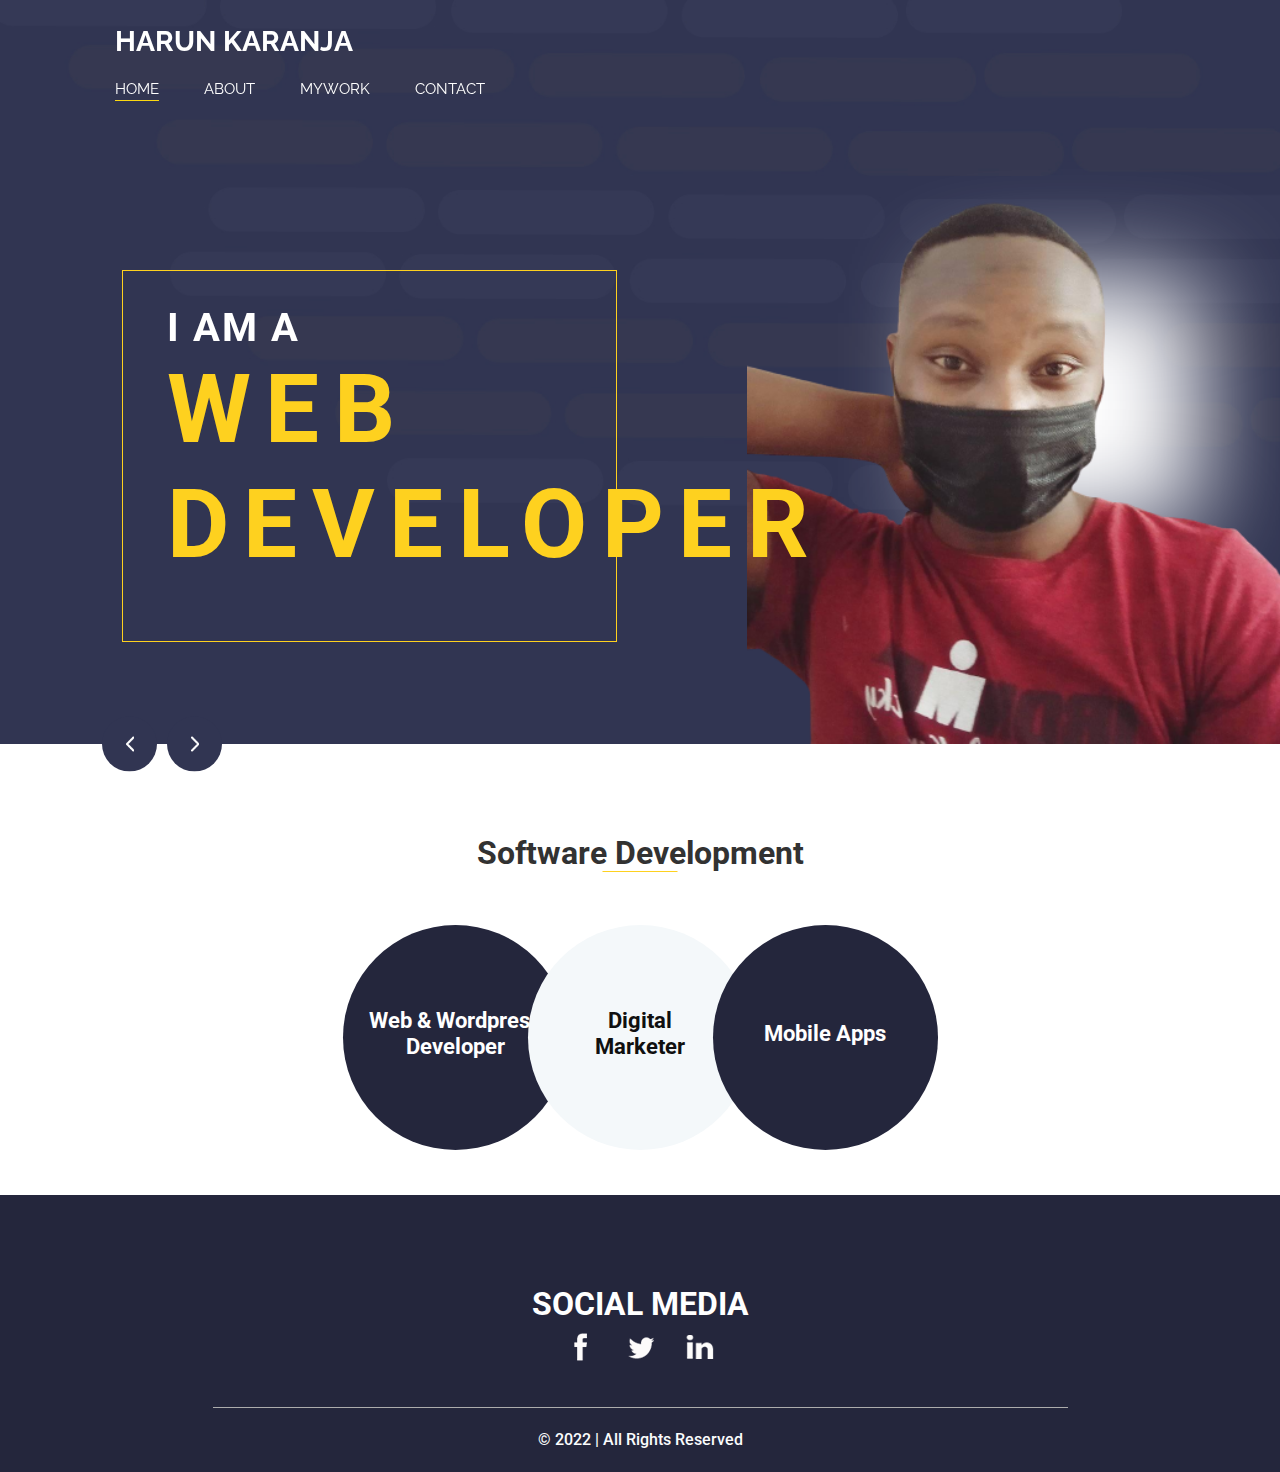
<file: index.html>
<!DOCTYPE html>
<html>
  <head>
    <!-- Basic -->
    <meta charset="utf-8" />
    <meta http-equiv="X-UA-Compatible" content="IE=edge" />
    <!-- Mobile Metas -->
    <meta
      name="viewport"
      content="width=device-width, initial-scale=1, shrink-to-fit=no"
    />
    <!-- Site Metas -->
    <meta name="keywords" content="" />
    <meta name="description" content="" />
    <meta name="author" content="" />

    <title>Harun Karanja | Portfolio</title>

    <!-- slider stylesheet -->
    <link
      rel="stylesheet"
      type="text/css"
      href="https://cdnjs.cloudflare.com/ajax/libs/OwlCarousel2/2.1.3/assets/owl.carousel.min.css"
    />

    <!-- bootstrap core css -->
    <link rel="stylesheet" type="text/css" href="css/bootstrap.css" />

    <!-- fonts style -->
    <link
      href="https://fonts.googleapis.com/css?family=Raleway:400,700|Roboto:400,700&display=swap"
      rel="stylesheet"
    />
    <!-- Custom styles for this template -->
    <link href="css/style.css" rel="stylesheet" />
    <!-- responsive style -->
    <link href="css/responsive.css" rel="stylesheet" />
  </head>

  <body>
    <div class="hero_area">
      <!-- header section strats -->
      <header class="header_section">
        <div class="container-fluid">
          <div class="row">
            <div class="col-md-11 offset-md-1 px-0">
              <nav class="navbar navbar-expand-lg custom_nav-container pt-3">
                <a class="navbar-brand" href="index.html">
                  <span>
                    Harun Karanja
                  </span>
                </a>
                <button
                  class="navbar-toggler"
                  type="button"
                  data-toggle="collapse"
                  data-target="#navbarSupportedContent"
                  aria-controls="navbarSupportedContent"
                  aria-expanded="false"
                  aria-label="Toggle navigation"
                >
                  <span class="navbar-toggler-icon"></span>
                </button>

                <div
                  class="collapse navbar-collapse"
                  id="navbarSupportedContent"
                >
                  <div
                    class="d-flex ml-auto flex-column flex-lg-row align-items-center"
                  >
                    <ul class="navbar-nav  ">
                      <li class="nav-item active">
                        <a class="nav-link pl-0" href="index.html"
                          >Home <span class="sr-only">(current)</span></a
                        >
                      </li>
                      <li class="nav-item">
                        <a class="nav-link" href="about.html"> About </a>
                      </li>
                      <li class="nav-item">
                        <a class="nav-link" href="work.html">MyWork </a>
                      </li>
                      <li class="nav-item">
                        <a class="nav-link" href="contact.html">Contact</a>
                      </li>
                    </ul>
                  </div>
                </div>
              </nav>
            </div>
          </div>
        </div>
      </header>
      <!-- end header section -->

      <!-- slider section -->
      <div class="slider_section">
        <div
          id="carouselExampleControls"
          class="carousel slide"
          data-ride="carousel"
        >
          <div class="carousel-inner">
            <div class="carousel-item active">
              <div class="container-fluid">
                <div class="row">
                  <div class="col-lg-6 offset-lg-1">
                    <div class="detail-box">
                      <div class="heading_box">
                        <h2>i Am A</h2>
                        <h1>
                          Web Developer
                        </h1>
                      </div>
                      
                    </div>
                  </div>
                  <div class="col-lg-5 px-0">
                    <div class="img-box">
                      <img src="images/slider-img.png" alt="" />
                    </div>
                  </div>
                </div>
              </div>
            </div>
            <div class="carousel-item">
              <div class="container-fluid">
                <div class="row">
                  <div class="col-lg-6 offset-lg-1">
                    <div class="detail-box">
                      <div class="heading_box">
                        <h2>i Am A</h2>
                        <h1>
                          Mobile Developer
                        </h1>
                      </div>
                      
                    </div>
                  </div>
                  <div class="col-lg-5 px-0">
                    <div class="img-box">
                      <img src="images/slider-img.png" alt="" />
                    </div>
                  </div>
                </div>
              </div>
            </div>
            <div class="carousel-item">
              <div class="container-fluid">
                <div class="row">
                  <div class="col-lg-6 offset-lg-1">
                    <div class="detail-box">
                      <div class="heading_box">
                        <h2>i Am A</h2>
                        <h1>
                          Digital Marketer
                        </h1>
                      </div>
                    </div>
                  </div>
                  <div class="col-lg-5 px-0">
                    <div class="img-box">
                      <img src="images/slider-img.png" alt="" />
                    </div>
                  </div>
                </div>
              </div>
            </div>
          </div>
        </div>
        <div class="slider_btn-container">
          <a
            class="carousel-control-prev"
            href="#carouselExampleControls"
            role="button"
            data-slide="prev"
          >
            <span class="sr-only">Previous</span>
          </a>
          <a
            class="carousel-control-next"
            href="#carouselExampleControls"
            role="button"
            data-slide="next"
          >
            <span class="sr-only">Next</span>
          </a>
        </div>
      </div>

      <!-- end slider section -->
    </div>
    <!-- end hero area -->

    <!-- design section -->

    <section class="design_section layout_padding-top">
      <div class="container">
        <div class="heading_container">
          <h2>
            Software Development
          </h2>
        </div>
        <div class="design_container layout_padding2">
          <div class="box b-1">
            <h5>
              Web & Wordpress <br />
              Developer
            </h5>
          </div>
          <div class="box b-2">
            <h5>
              Digital <br />
              Marketer
            </h5>
          </div>
          <div class="box b-3">
            <h5>
              Mobile Apps
            </h5>
          </div>
        </div>
      </div>
    </section>

    <!-- info section -->
    <section class="info_section layout_padding-top layout_padding2-bottom">
      <div class="container">
        <div class="social_container">
          <h2>
            Social Media
          </h2>
          <div class="social_box">
            <a href="https://web.facebook.com/harunkaranja852/">
              <img src="images/fb.png" alt="facebook" />
            </a>
            <a href="https://twitter.com/HarunKaranja15">
              <img src="images/twitter.png" alt="twitter" />
            </a>
            <a href="https://www.linkedin.com/in/harun-karanja-260a11153/">
              <img src="images/linkedin.png" alt="linkedin" />
            </a>
          </div>
        </div>
      </div>
    </section>

    <!-- end info_section -->

    <!-- footer section -->
    <section class="container-fluid footer_section">
      <div class="container">
        <p>
          &copy; 2022 | All Rights Reserved
        </p>
      </div>
    </section>
    <!-- footer section -->

    <script  src="js/jquery-3.4.1.min.js"></script>
    <script  src="js/bootstrap.js"></script>

    <script>
      function openNav() {
        document.getElementById("myNav").style.width = "100%";
      }

      function closeNav() {
        document.getElementById("myNav").style.width = "0%";
      }
    </script>
  </body>
</html>
</file>
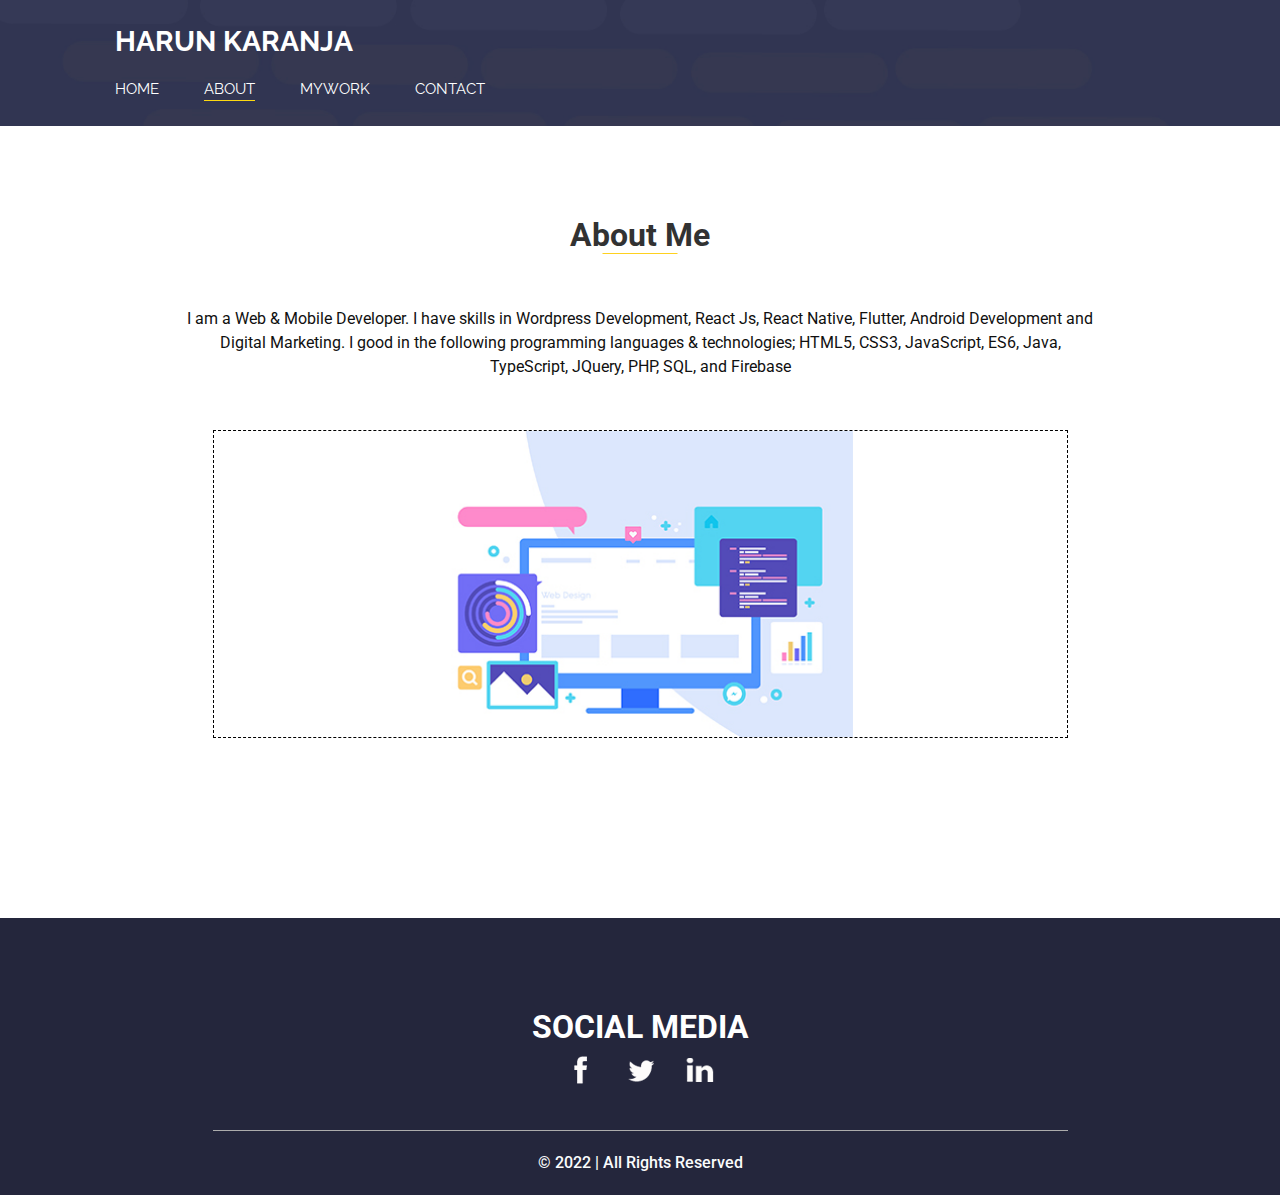
<file: about.html>
<!DOCTYPE html>
<html>

<head>
  <!-- Basic -->
  <meta charset="utf-8" />
  <meta http-equiv="X-UA-Compatible" content="IE=edge" />
  <!-- Mobile Metas -->
  <meta name="viewport" content="width=device-width, initial-scale=1, shrink-to-fit=no" />
  <!-- Site Metas -->
  <meta name="keywords" content="" />
  <meta name="description" content="" />
  <meta name="author" content="" />

  <title>About | Harun Karanja</title>

  <!-- slider stylesheet -->
  <link rel="stylesheet" type="text/css" href="https://cdnjs.cloudflare.com/ajax/libs/OwlCarousel2/2.1.3/assets/owl.carousel.min.css" />

  <!-- bootstrap core css -->
  <link rel="stylesheet" type="text/css" href="css/bootstrap.css" />

  <!-- fonts style -->
  <link href="https://fonts.googleapis.com/css?family=Raleway:400,700|Roboto:400,700&display=swap" rel="stylesheet" />
  <!-- Custom styles for this template -->
  <link href="css/style.css" rel="stylesheet" />
  <!-- responsive style -->
  <link href="css/responsive.css" rel="stylesheet" />
</head>

<body>
  <div class="hero_area">
    <!-- header section strats -->
    <header class="header_section">
      <div class="container-fluid">
        <div class="row">
          <div class="col-md-11 offset-md-1 px-0">
            <nav class="navbar navbar-expand-lg custom_nav-container pt-3">
              <a class="navbar-brand" href="index.html">
                <span>
                  Harun Karanja
                </span>
              </a>
              <button class="navbar-toggler" type="button" data-toggle="collapse" data-target="#navbarSupportedContent" aria-controls="navbarSupportedContent" aria-expanded="false" aria-label="Toggle navigation">
                <span class="navbar-toggler-icon"></span>
              </button>

              <div class="collapse navbar-collapse" id="navbarSupportedContent">
                <div class="d-flex ml-auto flex-column flex-lg-row align-items-center">
                  <ul class="navbar-nav  ">
                    <li class="nav-item ">
                      <a class="nav-link pl-0" href="index.html">Home <span class="sr-only">(current)</span></a>
                    </li>
                    <li class="nav-item active">
                      <a class="nav-link" href="about.html"> About </a>
                    </li>
                    <li class="nav-item">
                      <a class="nav-link" href="work.html">MyWork </a>
                    </li>
                    <li class="nav-item">
                      <a class="nav-link" href="contact.html">Contact</a>
                    </li>
                  </ul>
                </div>
              </div>
            </nav>
          </div>
        </div>
      </div>
    </header>
    <!-- end header section -->
  </div>
  <!-- end hero area -->

  <!-- about section -->

  <section class="about_section layout_padding">
    <div class="container">
      <div class="heading_container">
        <h2>
          About Me
        </h2>
      </div>
      <div class="box layout_padding2-top layout_padding-bottom">
        <div class="detail-box">
          <p>
            I am a Web & Mobile Developer. 
            I have skills in Wordpress Development, 
            React Js, React Native, Flutter, Android 
            Development and Digital Marketing.
            I good in the following programming languages & technologies; 
            HTML5, CSS3, JavaScript, ES6, Java, TypeScript, JQuery, PHP, SQL, and Firebase
          </p>
        </div>
        <div class="img-box">
          <img src="images/about-img.jpg" alt="" />
        </div>
      </div>
    </div>
  </section>

  <!-- end about section -->

  <!-- info section -->
  <section class="info_section layout_padding-top layout_padding2-bottom">
    <div class="container">
      <div class="social_container">
        <h2>
          Social Media
        </h2>
        <div class="social_box">
          <a href="https://web.facebook.com/harunkaranja852/">
            <img src="images/fb.png" alt="facebook" />
          </a>
          <a href="https://twitter.com/HarunKaranja15">
            <img src="images/twitter.png" alt="twitter" />
          </a>
          <a href="https://www.linkedin.com/in/harun-karanja-260a11153/">
            <img src="images/linkedin.png" alt="linkedin" />
          </a>
        </div>
      </div>
    </div>
  </section>

  <!-- end info_section -->

  <!-- footer section -->
  <section class="container-fluid footer_section">
    <div class="container">
      <p>
        &copy; 2022 | All Rights Reserved
      </p>
    </div>
  </section>
  <!-- footer section -->

  <script src="js/jquery-3.4.1.min.js"></script>
  <script src="js/bootstrap.js"></script>

  <script>
    function openNav() {
      document.getElementById("myNav").style.width = "100%";
    }

    function closeNav() {
      document.getElementById("myNav").style.width = "0%";
    }
  </script>

</body>

</html>
</file>
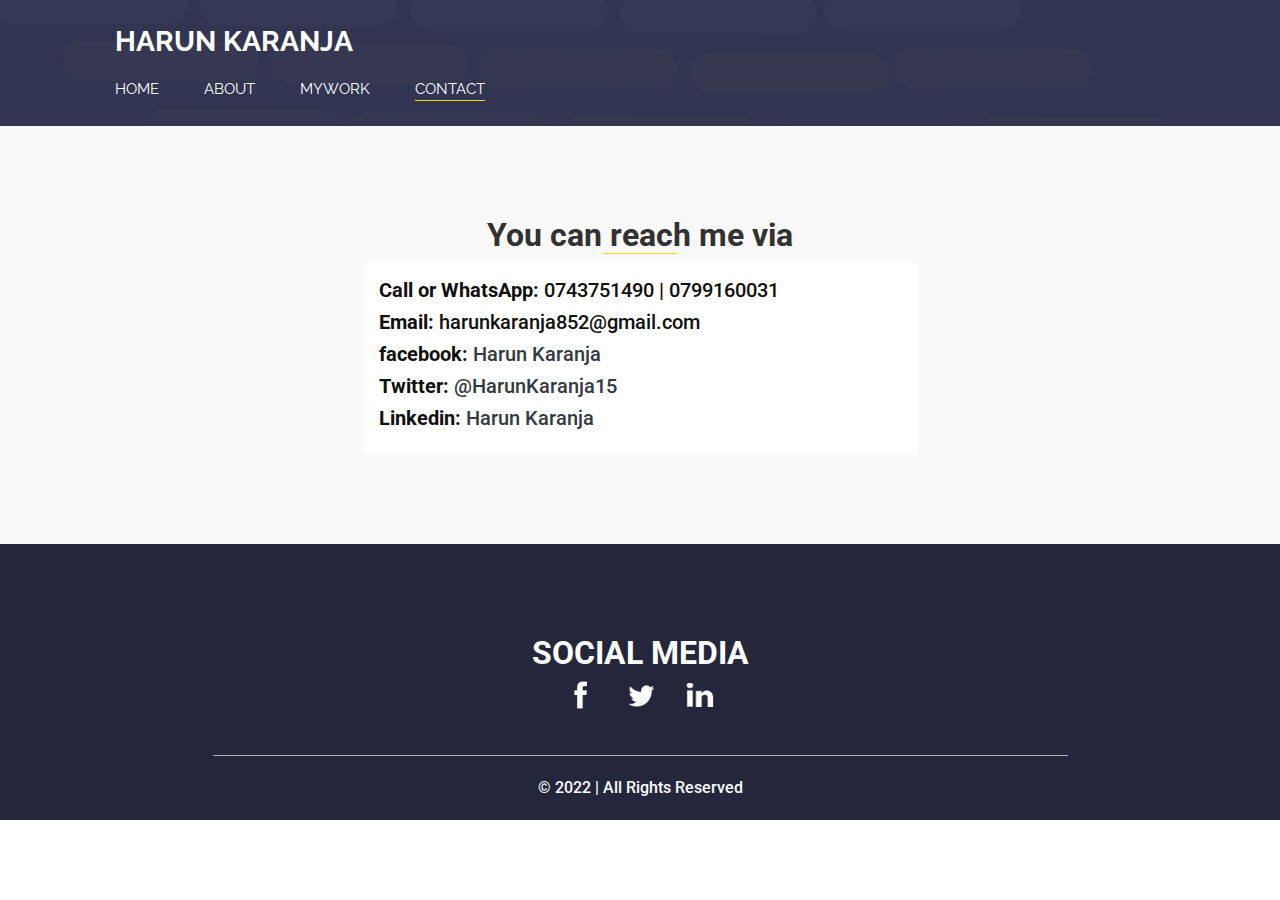
<file: contact.html>
<!DOCTYPE html>
<html>

<head>
  <!-- Basic -->
  <meta charset="utf-8" />
  <meta http-equiv="X-UA-Compatible" content="IE=edge" />
  <!-- Mobile Metas -->
  <meta name="viewport" content="width=device-width, initial-scale=1, shrink-to-fit=no" />
  <!-- Site Metas -->
  <meta name="keywords" content="" />
  <meta name="description" content="" />
  <meta name="author" content="" />

  <title>Contact | Harun Karanja</title>

  <!-- slider stylesheet -->
  <link rel="stylesheet" type="text/css" href="https://cdnjs.cloudflare.com/ajax/libs/OwlCarousel2/2.1.3/assets/owl.carousel.min.css" />

  <!-- bootstrap core css -->
  <link rel="stylesheet" type="text/css" href="css/bootstrap.css" />

  <!-- fonts style -->
  <link href="https://fonts.googleapis.com/css?family=Raleway:400,700|Roboto:400,700&display=swap" rel="stylesheet" />
  <!-- Custom styles for this template -->
  <link href="css/style.css" rel="stylesheet" />
  <!-- responsive style -->
  <link href="css/responsive.css" rel="stylesheet" />
</head>

<body>
  <div class="hero_area">
    <!-- header section strats -->
    <header class="header_section">
      <div class="container-fluid">
        <div class="row">
          <div class="col-md-11 offset-md-1 px-0">
            <nav class="navbar navbar-expand-lg custom_nav-container pt-3">
              <a class="navbar-brand" href="index.html">
                <span>
                  Harun Karanja
                </span>
              </a>
              <button class="navbar-toggler" type="button" data-toggle="collapse" data-target="#navbarSupportedContent" aria-controls="navbarSupportedContent" aria-expanded="false" aria-label="Toggle navigation">
                <span class="navbar-toggler-icon"></span>
              </button>

              <div class="collapse navbar-collapse" id="navbarSupportedContent">
                <div class="d-flex ml-auto flex-column flex-lg-row align-items-center">
                  <ul class="navbar-nav  ">
                    <li class="nav-item ">
                      <a class="nav-link pl-0" href="index.html">Home <span class="sr-only">(current)</span></a>
                    </li>
                    <li class="nav-item">
                      <a class="nav-link" href="about.html"> About </a>
                    </li>
                    <li class="nav-item">
                      <a class="nav-link" href="work.html">MyWork </a>
                    </li>
                    <li class="nav-item active">
                      <a class="nav-link" href="contact.html">Contact</a>
                    </li>
                  </ul>
                </div>
              </div>
            </nav>
          </div>
        </div>
      </div>
    </header>
    <!-- end header section -->

  </div>
  <!-- end hero area -->

  <!-- contact section -->

  <section class="contact_section layout_padding">
    <div class="container">
      <div class="heading_container">
        <h2>
          You can reach me via
        </h2>
      </div>
      <div class="">
        <div class="">
          <div class="row">
            <div class="col-md-6 mx-auto">
              <div class="card border-0 p-3">
                <h5><strong>Call or WhatsApp:</strong> 0743751490 | 0799160031</h5>
                <h5><strong>Email:</strong> harunkaranja852@gmail.com</h5>
                <h5><strong>facebook:</strong> <a href="https://web.facebook.com/harunkaranja852/" class="text-dark">Harun Karanja</a></h5>
                <h5><strong>Twitter:</strong> <a href="https://twitter.com/HarunKaranja15" class="text-dark">@HarunKaranja15</a></h5>
                <h5><strong>Linkedin:</strong> <a href="https://www.linkedin.com/in/harun-karanja-260a11153/" class="text-dark">Harun Karanja</a></h5>
              </div>
            </div>
          </div>
        </div>
      </div>
    </div>
  </section>

  <!-- end contact section -->

 <!-- info section -->
 <section class="info_section layout_padding-top layout_padding2-bottom">
  <div class="container">
    <div class="social_container">
      <h2>
        Social Media
      </h2>
      <div class="social_box">
        <a href="https://web.facebook.com/harunkaranja852/">
          <img src="images/fb.png" alt="facebook" />
        </a>
        <a href="https://twitter.com/HarunKaranja15">
          <img src="images/twitter.png" alt="twitter" />
        </a>
        <a href="https://www.linkedin.com/in/harun-karanja-260a11153/">
          <img src="images/linkedin.png" alt="linkedin" />
        </a>
      </div>
    </div>
  </div>
</section>

<!-- end info_section -->

<!-- footer section -->
<section class="container-fluid footer_section">
  <div class="container">
    <p>
      &copy; 2022 | All Rights Reserved
    </p>
  </div>
</section>
<!-- footer section -->

  <script src="js/jquery-3.4.1.min.js"></script>
  <script src="js/bootstrap.js"></script>

  <script>
    function openNav() {
      document.getElementById("myNav").style.width = "100%";
    }

    function closeNav() {
      document.getElementById("myNav").style.width = "0%";
    }
  </script>

</body>

</html>
</file>
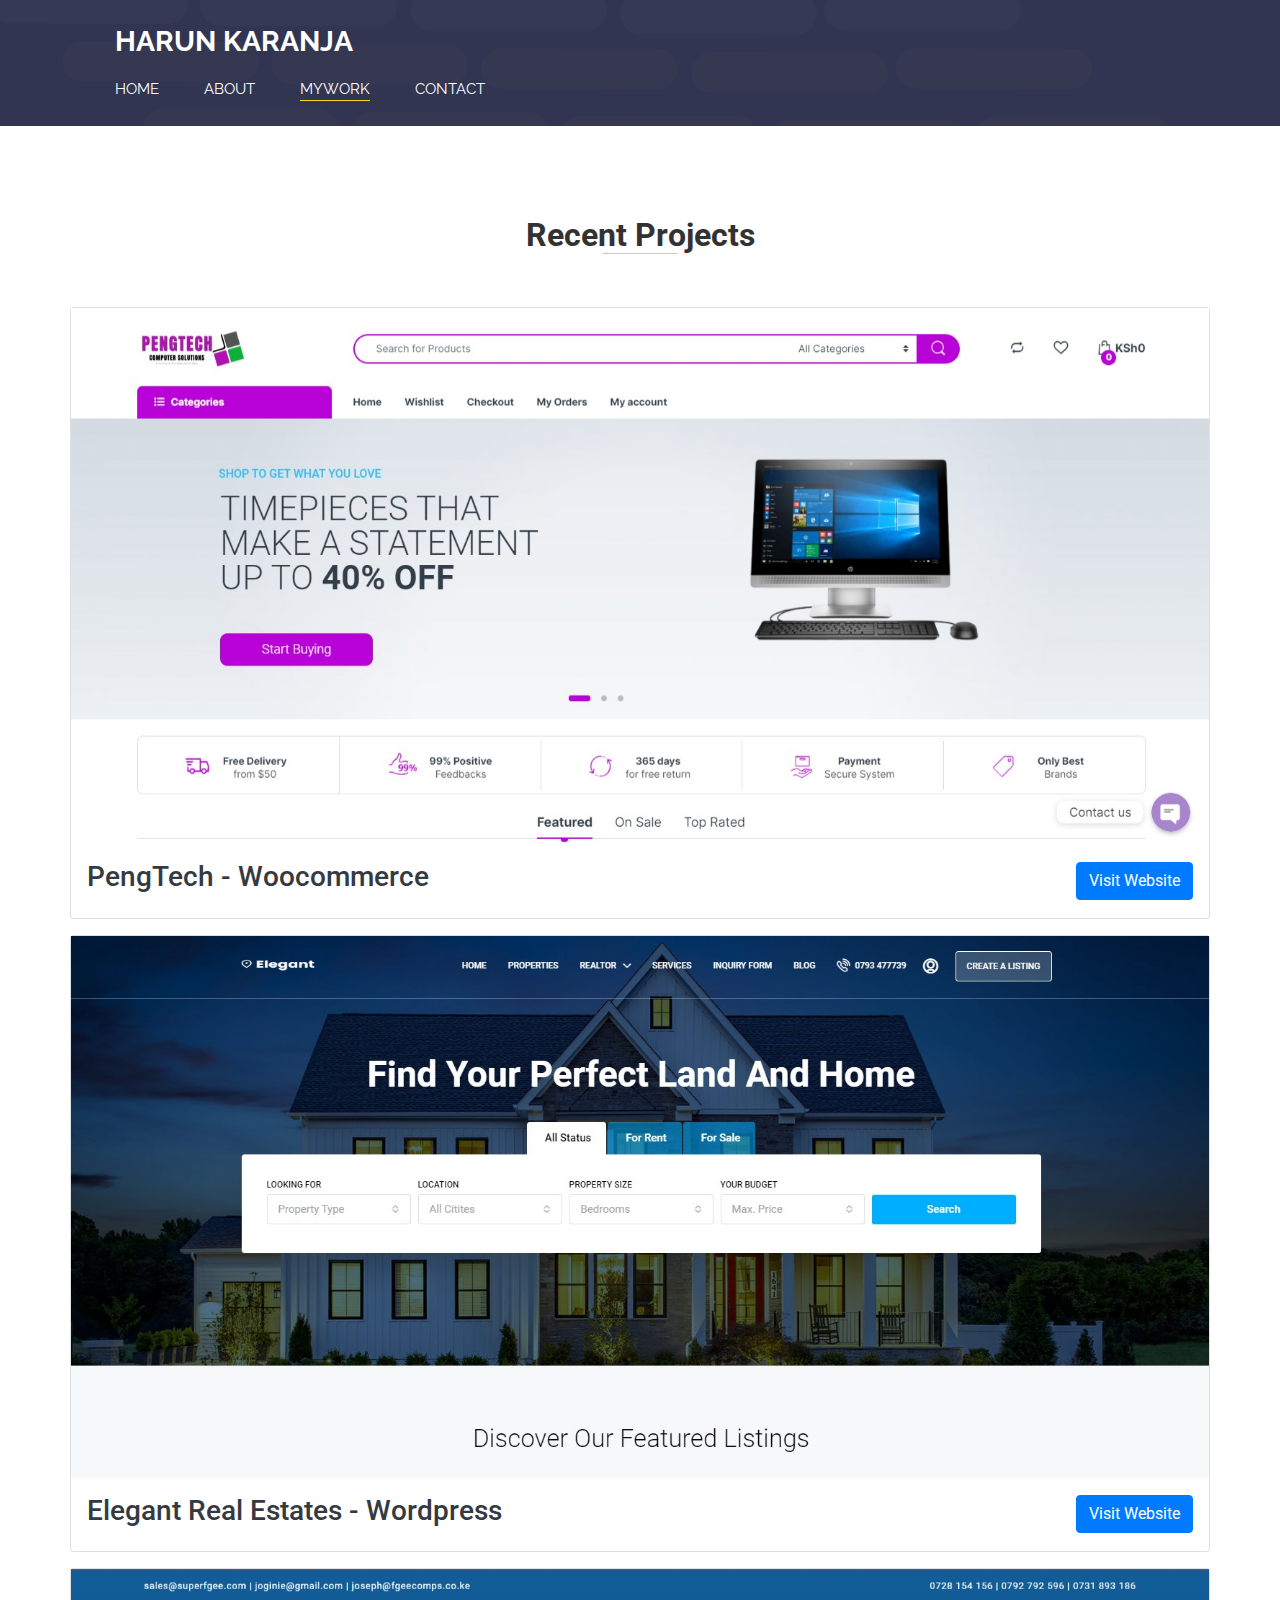
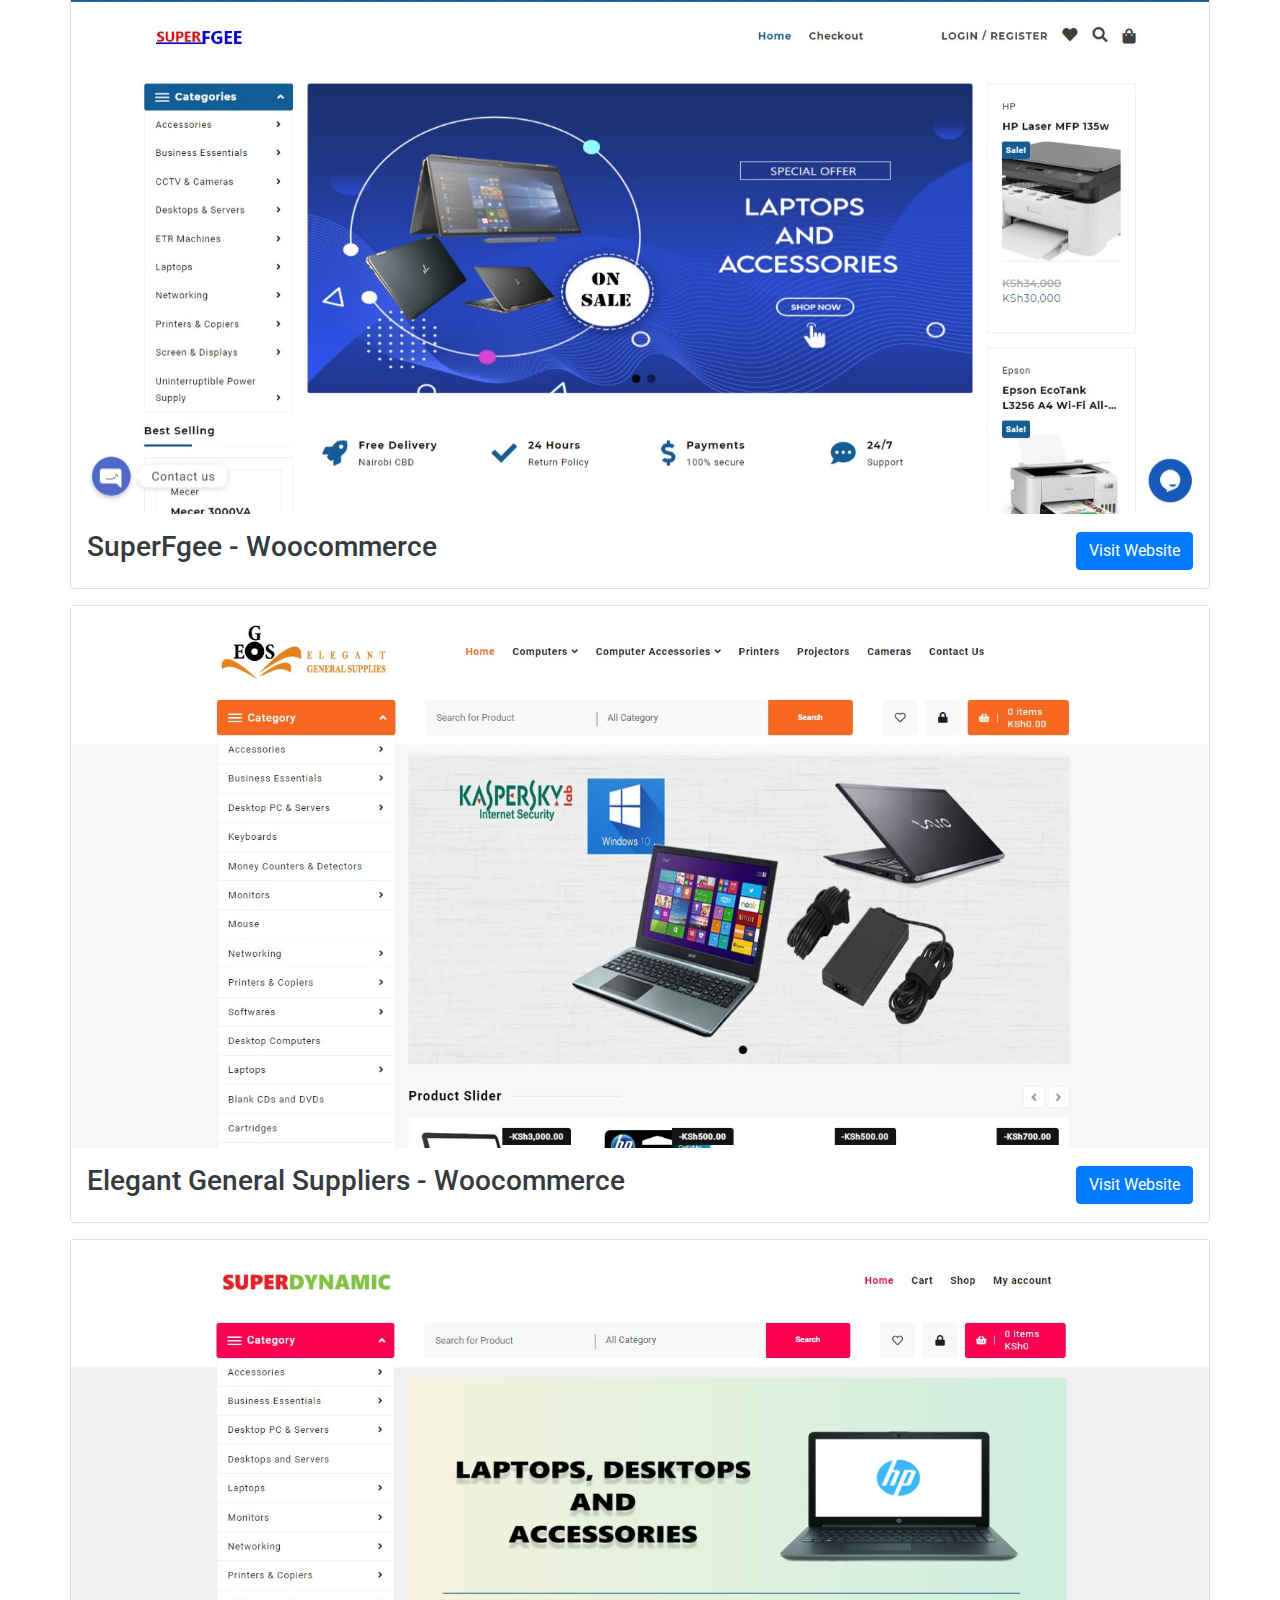
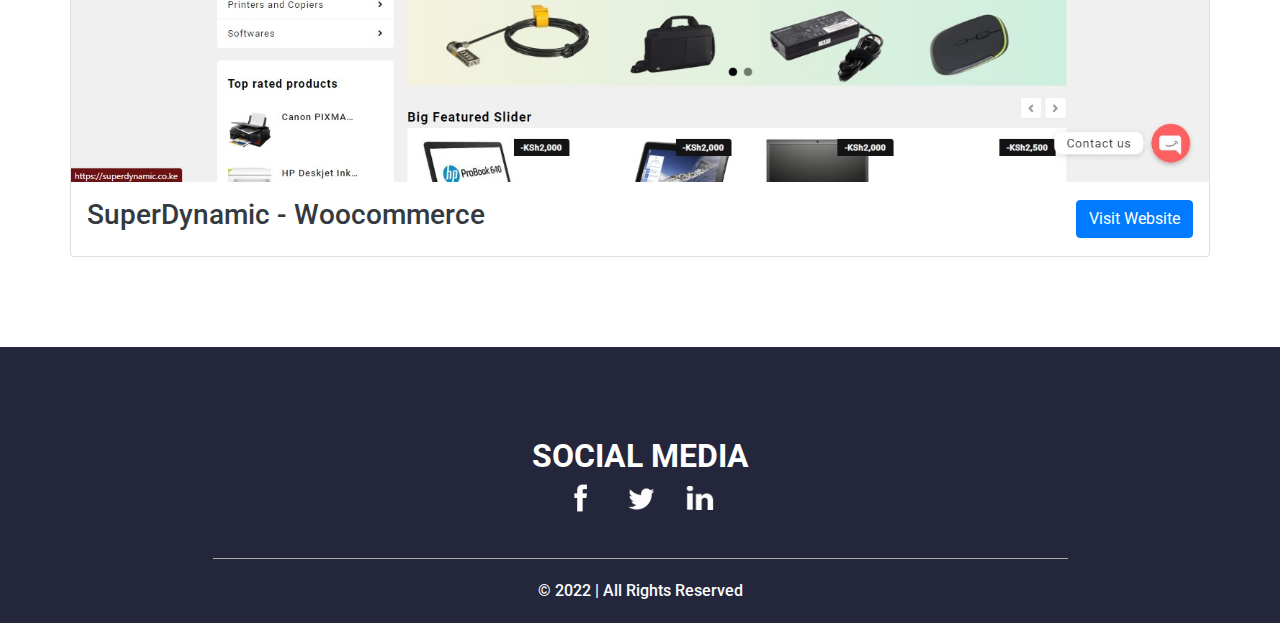
<file: work.html>
<!DOCTYPE html>
<html>

<head>
  <!-- Basic -->
  <meta charset="utf-8" />
  <meta http-equiv="X-UA-Compatible" content="IE=edge" />
  <!-- Mobile Metas -->
  <meta name="viewport" content="width=device-width, initial-scale=1, shrink-to-fit=no" />
  <!-- Site Metas -->
  <meta name="keywords" content="" />
  <meta name="description" content="" />
  <meta name="author" content="" />

  <title>My Work | Harun Karanja</title>

  <!-- slider stylesheet -->
  <link rel="stylesheet" type="text/css" href="https://cdnjs.cloudflare.com/ajax/libs/OwlCarousel2/2.1.3/assets/owl.carousel.min.css" />

  <!-- bootstrap core css -->
  <link rel="stylesheet" type="text/css" href="css/bootstrap.css" />

  <!-- fonts style -->
  <link href="https://fonts.googleapis.com/css?family=Raleway:400,700|Roboto:400,700&display=swap" rel="stylesheet" />
  <!-- Custom styles for this template -->
  <link href="css/style.css" rel="stylesheet" />
  <!-- responsive style -->
  <link href="css/responsive.css" rel="stylesheet" />
</head>

<body>
  <div class="hero_area">
    <!-- header section strats -->
    <header class="header_section">
      <div class="container-fluid">
        <div class="row">
          <div class="col-md-11 offset-md-1 px-0">
            <nav class="navbar navbar-expand-lg custom_nav-container pt-3">
              <a class="navbar-brand" href="index.html">
                <span>
                  Harun karanja
                </span>
              </a>
              <button class="navbar-toggler" type="button" data-toggle="collapse" data-target="#navbarSupportedContent" aria-controls="navbarSupportedContent" aria-expanded="false" aria-label="Toggle navigation">
                <span class="navbar-toggler-icon"></span>
              </button>

              <div class="collapse navbar-collapse" id="navbarSupportedContent">
                <div class="d-flex ml-auto flex-column flex-lg-row align-items-center">
                  <ul class="navbar-nav  ">
                    <li class="nav-item ">
                      <a class="nav-link pl-0" href="index.html">Home <span class="sr-only">(current)</span></a>
                    </li>
                    <li class="nav-item">
                      <a class="nav-link" href="about.html"> About </a>
                    </li>
                    <li class="nav-item active">
                      <a class="nav-link" href="work.html">MyWork </a>
                    </li>
                    <li class="nav-item">
                      <a class="nav-link" href="contact.html">Contact</a>
                    </li>
                  </ul>
                </div>
              </div>
            </nav>
          </div>
        </div>
      </div>
    </header>
    <!-- end header section -->

  </div>
  <!-- end hero area -->

  <!-- project section -->

  <section class="project_section layout_padding">
    <div class="container">
      <div class="heading_container">
        <h2>
          Recent Projects
        </h2>
      </div>
      <div class="project_container layout_padding2-top">
        <div class="card">
          <img src="images/p1.jpg" alt="" />
          <div class="p-3 content">
            <h3><a href="https://pengtech.co.ke" class="text-dark">PengTech - Woocommerce</a></h3>
            <a href="https://pengtech.co.ke" class="btn btn-primary">Visit Website</a>
          </div>
        </div>
        <div class="card mt-3">
          <img src="images/p5.jpg" alt="" />
          <div class="p-3 content">
            <h3 ><a href="https://elegantrealestates.co.ke/" class="text-dark">Elegant Real Estates - Wordpress</a></h3>
            <a href="https://elegantrealestates.co.ke/" class="btn btn-primary">Visit Website</a>
          </div>
        </div>
        <div class="card mt-3">
          <img src="images/p4.jpg" alt="" />
          <div class="p-3 content">
          <h3><a href="https://superfgee.com" class="text-dark">SuperFgee - Woocommerce</a></h3>
          <a href="https://superfgee.com" class="btn btn-primary">Visit Website</a>
          </div>
        </div>
        <div class="card mt-3">
          <img src="images/p2.jpg" alt="" />
          <div class="p-3 content">
          <h3><a href="https://egs.co.ke" class="text-dark">Elegant General Suppliers - Woocommerce</a></h3>
          <a href="https://egs.co.ke" class="btn btn-primary">Visit Website</a>
          </div>
        </div>
        <div class="card mt-3">
          <img src="images/p3.jpg" alt="" />
          <div class="p-3 content">
            <h3><a href="https://superdynamic.co.ke" class="text-dark">SuperDynamic - Woocommerce</a></h3>
            <a href="https://superdynamic.co.ke" class="btn btn-primary">Visit Website</a>
          </div>
        </div>
      </div>
    </div>
  </section>

  <!-- end project section -->

 <!-- info section -->
 <section class="info_section layout_padding-top layout_padding2-bottom">
  <div class="container">
    <div class="social_container">
      <h2>
        Social Media
      </h2>
      <div class="social_box">
        <a href="https://web.facebook.com/harunkaranja852/">
          <img src="images/fb.png" alt="facebook" />
        </a>
        <a href="https://twitter.com/HarunKaranja15">
          <img src="images/twitter.png" alt="twitter" />
        </a>
        <a href="https://www.linkedin.com/in/harun-karanja-260a11153/">
          <img src="images/linkedin.png" alt="linkedin" />
        </a>
      </div>
    </div>
  </div>
</section>

<!-- end info_section -->

<!-- footer section -->
<section class="container-fluid footer_section">
  <div class="container">
    <p>
      &copy; 2022 | All Rights Reserved
    </p>
  </div>
</section>
<!-- footer section -->

  <script src="js/jquery-3.4.1.min.js"></script>
  <script src="js/bootstrap.js"></script>

  <script>
    function openNav() {
      document.getElementById("myNav").style.width = "100%";
    }

    function closeNav() {
      document.getElementById("myNav").style.width = "0%";
    }
  </script>

</body>

</html>
</file>
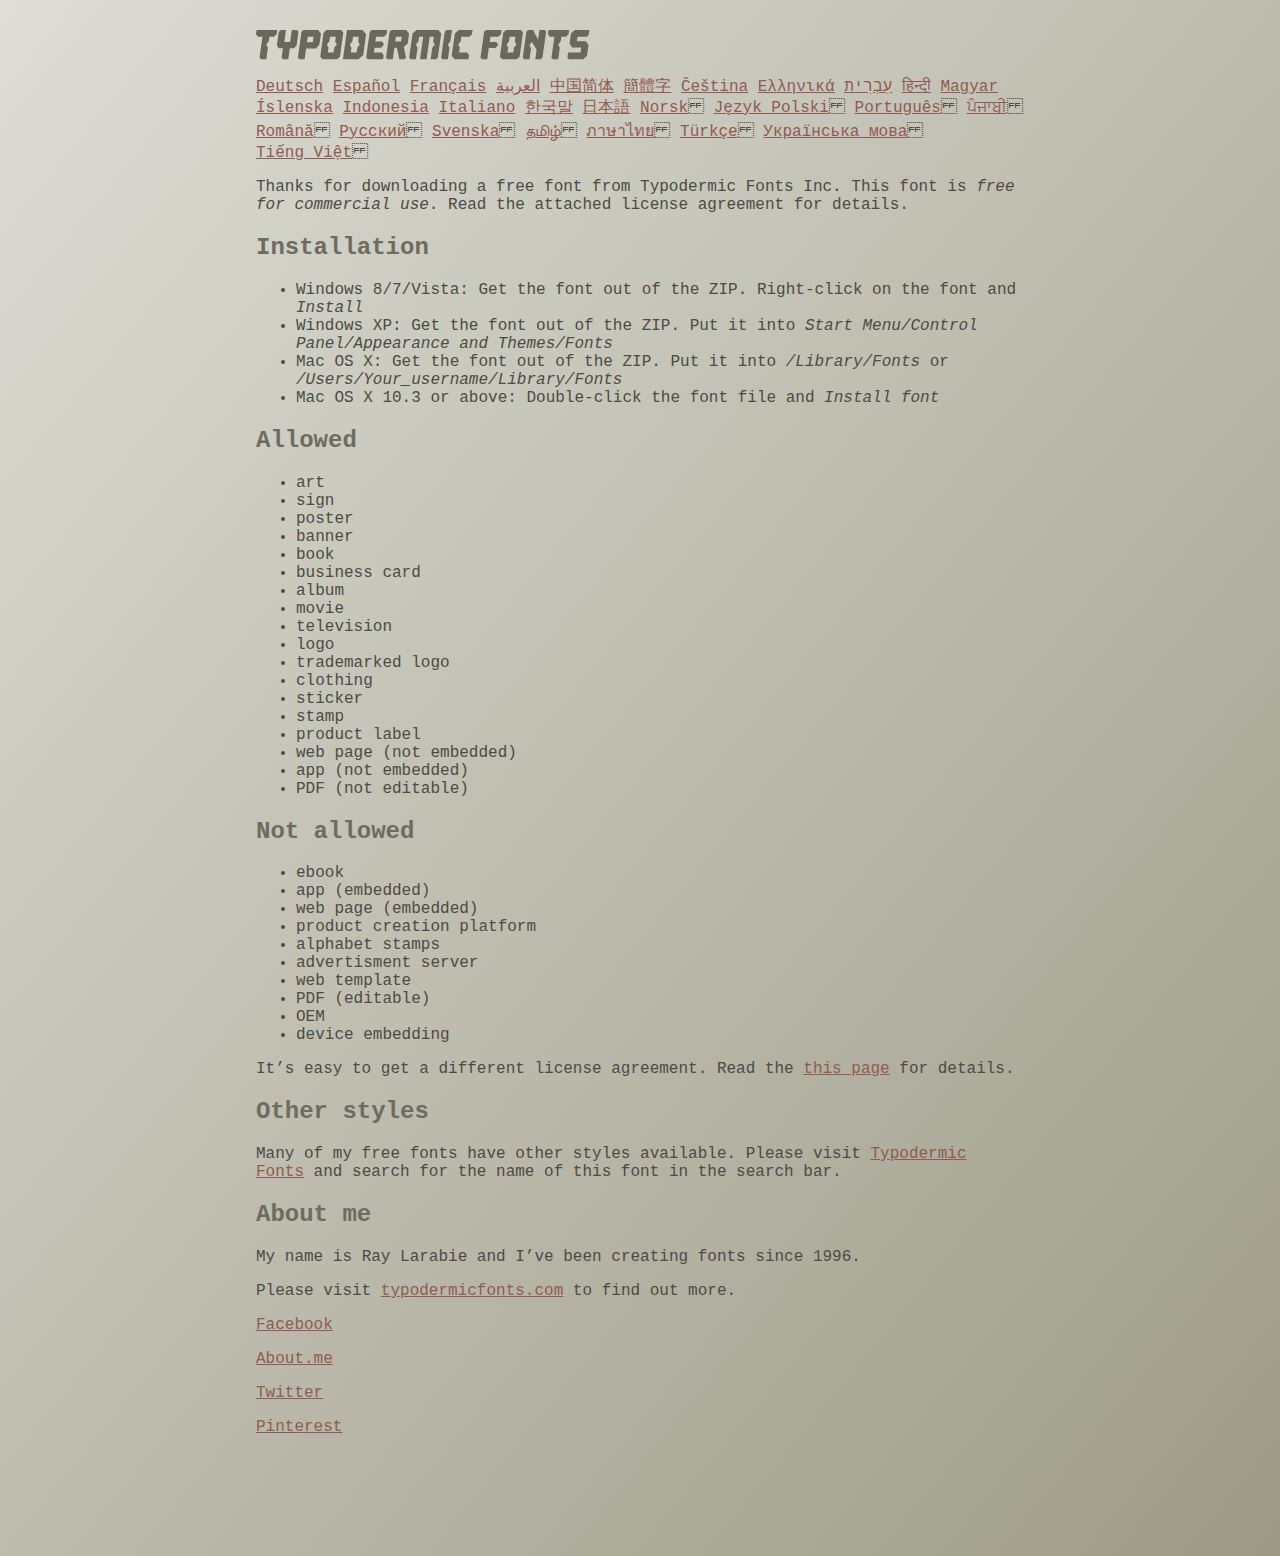
<file: fonts/ethnocentric/read-this.html>
<head>
<meta http-equiv="Content-Type" content="text/html; charset=utf-8">
<title>Typodermic Fonts Inc. Freeware Font instructions 2014</title>
<style type="text/css">
body {
	margin:30px 20% 120px 20%;
	padding:0px;
	font-family:Consolas, Courier, sans-serif;
	color:#4c4b44;
	background-color:#c2c1b3;

/* IE10 Consumer Preview */ 
background-image: -ms-linear-gradient(top left, #DEDDD6 0%, #9D9B87 100%);

/* Mozilla Firefox */ 
background-image: -moz-linear-gradient(top left, #DEDDD6 0%, #9D9B87 100%);

/* Opera */ 
background-image: -o-linear-gradient(top left, #DEDDD6 0%, #9D9B87 100%);

/* Webkit (Safari/Chrome 10) */ 
background-image: -webkit-gradient(linear, left top, right bottom, color-stop(0, #DEDDD6), color-stop(1, #9D9B87));

/* Webkit (Chrome 11+) */ 
background-image: -webkit-linear-gradient(top left, #DEDDD6 0%, #9D9B87 100%);

/* W3C Markup, IE10 Release Preview */ 
background-image: linear-gradient(to bottom right, #DEDDD6 0%, #9D9B87 100%);

	}
h2 {color:#6d6c61;}
a {color:#8f5b54;}
a:hover {color:#ffffff; background-color:#9a998c;}
</style>
</head>

<body>

<svg width="350px" height="30px">
	<path fill="#69685D" d="M0,4.006L0.554,0h20.674l-0.553,4.006l-2.559,2.772h-4.688l-0.682,4.816l-2.515,3.026l1.663,3.07
		l-1.62,11.594H4.987l-1.448-1.79l2.94-20.716H1.791L0,4.006z"/>
	<path fill="#69685D" d="M35.8,0h5.285l1.408,1.791l-1.876,13.343l-2.515,3.111h-4.264l-1.534,11.04h-5.286l-1.449-1.79l1.322-9.25
		h-4.263l-1.705-3.111l1.875-13.343L24.76,0h5.242l-1.706,12.064h5.799L35.8,0z"/>
	<path fill="#69685D" d="M62.09,0l2.899,3.453L63.412,14.58l-3.496,3.962h-9.805l-1.491,10.742h-5.244l-1.493-1.79l3.625-25.704
		L47.469,0H62.09z M50.965,12.362h5.797l0.81-5.583h-5.799L50.965,12.362z"/>
	<path fill="#69685D" d="M64.256,26.642l3.367-24.041L70.523,0h14.664l2.132,2.601l-3.368,24.041l-2.856,2.643H66.431L64.256,26.642
		z M73.335,11.595l-2.514,3.026l1.663,3.07l-0.683,4.816H77.6l0.68-4.816l2.516-3.07l-1.663-3.026l0.681-4.816h-5.796L73.335,11.595
		z"/>
	<path fill="#69685D" d="M86.926,29.285L91.017,0h15.518l3.581,4.307l-2.899,20.673l-4.774,4.305H86.926z M96.345,11.595
		l-2.515,3.026l1.664,3.07l-0.683,4.816h5.798l0.681-4.816l2.516-3.07l-1.663-3.026l0.681-4.816h-5.796L96.345,11.595z"/>
	<path fill="#69685D" d="M127.114,29.285h-15.473l-1.492-1.79l3.624-25.704L115.731,0h15.389l-0.554,4.006l-2.557,2.772h-7.971
		l-0.684,4.816h6.906l1.662,3.026l-2.515,3.111h-6.905l-0.683,4.775h8.057l1.791,2.771L127.114,29.285z"/>
	<path fill="#69685D" d="M150.21,0l2.898,3.453l-1.405,9.977l-3.881,3.452l2.217,10.613l-1.748,1.79h-4.944l-2.387-11.553h-2.6
		l-1.622,11.553h-5.241l-1.493-1.79l3.624-25.704L135.588,0H150.21z M145.691,6.779h-5.796l-0.683,4.816h5.799L145.691,6.779z"/>
	<path fill="#69685D" d="M159.92,29.285h-5.242l-1.492-1.79l3.41-24.042L160.432,0h21.911l2.897,3.453l-3.409,24.042l-1.876,1.79
		h-5.284l1.617-11.594l2.517-3.07l-1.662-3.026l0.681-4.816h-4.092l-3.154,22.506h-6.522l3.155-22.506h-4.134l-0.683,4.816
		l-2.515,3.026l1.663,3.07L159.92,29.285z"/>
	<path fill="#69685D" d="M191.879,29.285h-5.244l-1.492-1.79l3.624-25.704L190.728,0h5.242l-1.619,11.595l-2.516,3.026l1.663,3.07
		L191.879,29.285z"/>
	<path fill="#69685D" d="M213.018,25.279l-0.554,4.006h-13.854l-2.899-3.494l3.156-22.338L202.702,0h13.854l-0.555,4.006
		l-2.558,2.772h-8.1l-0.683,4.816l-2.515,3.026l1.663,3.07l-0.683,4.816h8.1L213.018,25.279z"/>
	<path fill="#69685D" d="M226.007,29.285l-1.492-1.79l3.624-25.704L230.1,0h15.473l-0.554,4.006l-2.557,2.772h-8.058l-0.724,5.115
		h6.818l1.664,3.07l-2.557,3.11h-6.82l-1.535,11.211H226.007z"/>
	<path fill="#69685D" d="M243.903,26.642l3.368-24.041L250.17,0h14.663l2.131,2.601l-3.367,24.041l-2.855,2.643h-14.664
		L243.903,26.642z M252.983,11.595l-2.516,3.026l1.662,3.07l-0.681,4.816h5.796l0.684-4.816l2.515-3.07l-1.664-3.026l0.684-4.816
		h-5.798L252.983,11.595z"/>
	<path fill="#69685D" d="M280.639,19.822l-4.731-7.758l-2.516,3.069l1.662,3.069l-1.533,11.082h-5.244l-1.493-1.79l3.626-25.704
		L272.37,0h4.773l4.902,9.677L283.41,0h5.285l1.407,1.791l-3.623,25.704l-1.877,1.79h-5.285L280.639,19.822z"/>
	<path fill="#69685D" d="M291.926,4.006L292.48,0h20.674l-0.554,4.006l-2.557,2.772h-4.691l-0.681,4.816l-2.516,3.026l1.664,3.07
		l-1.621,11.594h-5.285l-1.451-1.79l2.942-20.716h-4.689L291.926,4.006z"/>
	<path fill="#69685D" d="M325.168,17.478h-9.209l-2.387-3.923l1.45-10.102L318.857,0h14.452l-0.682,4.86l-1.621,1.918h-9.506
		l-0.64,4.561h9.208l2.388,3.878l-1.493,10.572l-3.836,3.494h-14.579l-1.107-1.917l0.682-4.86h12.362L325.168,17.478z"/>
</svg>

<br>

<p translate="no">

<a href="http://translate.google.com/translate?hl=en&sl=en&tl=de&u=http://typodermicfonts.com/wp-content/uploads/2014/02/read-this.html&sandbox=0&usg=ALkJrhivq6___mill12Uw6fPvMWyJxstkw">Deutsch</a>

<a href="http://translate.google.com/translate?hl=en&sl=en&tl=es&u=http://typodermicfonts.com/wp-content/uploads/2014/02/read-this.html&sandbox=0&usg=ALkJrhjAt3cpinDeMTX6Ro8UcZFqaE8K5Q">Español</a>

<a href="http://translate.google.com/translate?hl=en&sl=en&tl=fr&u=http://typodermicfonts.com/wp-content/uploads/2014/02/read-this.html&sandbox=0&usg=ALkJrhjObLPhFyyhwigF-dBoOZ3eXYdDsw">Français</a>

<a href="http://translate.google.com/translate?hl=en&sl=en&tl=ar&u=http://typodermicfonts.com/wp-content/uploads/2014/02/read-this.html&sandbox=0&usg=ALkJrhg2hs-st3zodt-AjmoeuPHfyJsTEg">العربية</a>

<a href="http://translate.google.com/translate?hl=en&sl=en&tl=zh-CN&u=http://typodermicfonts.com/wp-content/uploads/2014/02/read-this.html&sandbox=0&usg=ALkJrhiilVnjG1Ks0DN7UyRqbKExhxAT-Q">中国简体</a>

<a href="http://translate.google.com/translate?hl=en&sl=en&tl=zh-TW&u=http://typodermicfonts.com/wp-content/uploads/2014/02/read-this.html&sandbox=0&usg=ALkJrhiSCPRAYToARlHI4kxIK9eCIFKQhw">簡體字</a>

<a href="http://translate.google.com/translate?hl=en&sl=en&tl=cs&u=http://typodermicfonts.com/wp-content/uploads/2014/02/read-this.html&sandbox=0&usg=ALkJrhj3z2HOOmCXLT-ApYW2SCeBvTGvTA">Čeština</a>

<a href="http://translate.google.com/translate?hl=en&sl=en&tl=el&u=http://typodermicfonts.com/wp-content/uploads/2014/02/read-this.html&sandbox=0&usg=ALkJrhhoORG-43TvZ2NVrll3T0oyOZE0VA">Ελληνικά</a>

<a href="http://translate.google.com/translate?hl=en&sl=en&tl=iw&u=http://typodermicfonts.com/wp-content/uploads/2014/02/read-this.html&sandbox=0&usg=ALkJrhiP4kLXdDxVNuV6-9tHJ8Tbt-1xKw">עִבְרִית</a>

<a href="http://translate.google.com/translate?hl=en&sl=en&tl=hi&u=http://typodermicfonts.com/wp-content/uploads/2014/02/read-this.html&sandbox=0&usg=ALkJrhhJmUufReWrMTSaGKPPOqV7q5jpGQ">हिन्दी</a>

<a href="http://translate.google.com/translate?hl=en&sl=en&tl=hu&u=http://typodermicfonts.com/wp-content/uploads/2014/02/read-this.html&sandbox=0&usg=ALkJrhgfcL_UwP3jkr6Vvq35rkhETFuTug">Magyar</a>

<a href="http://translate.google.com/translate?hl=en&sl=en&tl=is&u=http://typodermicfonts.com/wp-content/uploads/2014/02/read-this.html&sandbox=0&usg=ALkJrhjpK9lELyRP50Vv3RNgqCJDb6d-GQ">Íslenska</a>

<a href="http://translate.google.com/translate?hl=en&sl=en&tl=id&u=http://typodermicfonts.com/wp-content/uploads/2014/02/read-this.html&sandbox=0&usg=ALkJrhiExV3gmyXBUVqcwNiGiUWQSRrgIQ">Indonesia</a>

<a href="http://translate.google.com/translate?hl=en&sl=en&tl=it&u=http://typodermicfonts.com/wp-content/uploads/2014/02/read-this.html&sandbox=0&usg=ALkJrhgMr2_uulaLYRSFz8C34rtcbN6XEg">Italiano</a>

<a href="http://translate.google.com/translate?hl=en&sl=en&tl=ko&u=http://typodermicfonts.com/wp-content/uploads/2014/02/read-this.html&sandbox=0&usg=ALkJrhhl_nNXiOMIiBERq879UXH1XYfZGw">한국말</a>

<a href="http://translate.google.com/translate?hl=en&ie=UTF8&prev=_t&sl=en&tl=ja&u=http://typodermicfonts.com/wp-content/uploads/2014/02/read-this.html&sandbox=0&usg=ALkJrhi2FvSFgSUub72-Sq2moIRAosCiLA">日本語</a>

<a href="http://translate.google.com/translate?hl=en&sl=en&tl=no&u=http://typodermicfonts.com/wp-content/uploads/2014/02/read-this.html&sandbox=0&usg=ALkJrhhnf9AGd5hfxwA04e1w-tfYPha1ww">Norsk</a>
<a href="http://translate.google.com/translate?hl=en&sl=en&tl=pl&u=http://typodermicfonts.com/wp-content/uploads/2014/02/read-this.html&sandbox=0&usg=ALkJrhjZTe5eJRrZffLe0zgqEHPrMb8pOQ">Język&nbsp;Polski</a>
<a href="http://translate.google.com/translate?hl=en&sl=en&tl=pt-BR&u=http://typodermicfonts.com/wp-content/uploads/2014/02/read-this.html&sandbox=0&usg=ALkJrhg-zp3i6AcZCv02ONjZ5YvkcCFDBw">Português</a>
<a href="http://translate.google.com/translate?hl=en&sl=en&tl=pa&u=http://typodermicfonts.com/wp-content/uploads/2014/02/read-this.html&sandbox=0&usg=ALkJrhhPEMoYvW59_DJT7y6fxgG2IMh23A">ਪੰਜਾਬੀ</a>
<a href="http://translate.google.com/translate?hl=en&sl=en&tl=ro&u=http://typodermicfonts.com/wp-content/uploads/2014/02/read-this.html&sandbox=0&usg=ALkJrhgD0R8zxuQQh-YmFpQTJdvjhAYm2A">Română</a>
<a href="http://translate.google.com/translate?hl=en&sl=en&tl=ru&u=http://typodermicfonts.com/wp-content/uploads/2014/02/read-this.html&sandbox=0&usg=ALkJrhgI6c7Pd-FCcipT4xc2NPTefj5JJg">Русский</a>
<a href="http://translate.google.com/translate?hl=en&sl=en&tl=sv&u=http://typodermicfonts.com/wp-content/uploads/2014/02/read-this.html&sandbox=0&usg=ALkJrhhA8gW_-rjCbZQ5TK46zFMB3_StEQ">Svenska</a>
<a href="http://translate.google.com/translate?hl=en&sl=en&tl=ta&u=http://typodermicfonts.com/wp-content/uploads/2014/02/read-this.html&sandbox=0&usg=ALkJrhiwxxCEPzu3pHBXP-fbTZaOzYqe3g">தமிழ்</a>
<a href="http://translate.google.com/translate?hl=en&sl=en&tl=th&u=http://typodermicfonts.com/wp-content/uploads/2014/02/read-this.html&sandbox=0&usg=ALkJrhjP1N1DRUB1M81k5mi5KnRtt5C2-Q">ภาษาไทย</a>
<a href="http://translate.google.com/translate?hl=en&sl=en&tl=tr&u=http://typodermicfonts.com/wp-content/uploads/2014/02/read-this.html&sandbox=0&usg=ALkJrhiTYbD039OWznCcGyQnMy89_v-1gA">Türkçe</a>
<a href="http://translate.google.com/translate?hl=en&sl=en&tl=uk&u=http%3A%2F%2Ftypodermicfonts.com%2Fwp-content%2Fuploads%2F2014%2F02%2Fread-this.html">Українська&nbsp;мова</a>
<a href="http://translate.google.com/translate?hl=en&sl=en&tl=vi&u=http://typodermicfonts.com/wp-content/uploads/2014/02/read-this.html&sandbox=0&usg=ALkJrhirTQPOLCZognLpxOvJQT_158y07A">Tiếng&nbsp;Việt</a>
</p>


<p>Thanks for downloading a free font from <span translate="no">Typodermic Fonts Inc.</span> This font is <em>free for commercial use</em>. Read the attached license agreement for details.</p>


<h2>Installation</h2>

<ul>
<li>Windows 8/7/Vista: Get the font out of the ZIP. Right-click on the font and <em>Install</em>
<li>Windows XP: Get the font out of the ZIP. Put it into <cite translate="no">Start Menu/Control Panel/Appearance and Themes/Fonts</cite>
<li>Mac OS X: Get the font out of the ZIP. Put it into <cite translate="no">/Library/Fonts</cite> or <cite translate="no">/Users/Your_username/Library/Fonts</cite>
<li>Mac OS X 10.3 or above: Double-click the font file and <em>Install font</em>
</ul>


<h2>Allowed</h2>

<ul>
<li>art
<li>sign
<li>poster
<li>banner
<li>book
<li>business card
<li>album
<li>movie
<li>television
<li>logo
<li>trademarked logo
<li>clothing
<li>sticker
<li>stamp
<li>product label
<li>web page (not embedded)
<li>app (not embedded)
<li>PDF (not editable)
</ul>

<h2>Not allowed</h2>

<ul>
<li>ebook
<li>app (embedded)
<li>web page (embedded)
<li>product creation platform
<li>alphabet stamps
<li>advertisment server
<li>web template
<li>PDF (editable)
<li>OEM
<li>device embedding
</ul>

<p>It&rsquo;s easy to get a different license agreement. Read the <a href="http://typodermicfonts.com/custom/">this page</a> for details.</p>

<h2>Other styles</h2>

<p>Many of my free fonts have other styles available. Please visit <a href="http://typodermicfonts.com">Typodermic Fonts</a> and search for the name of this font in the search bar.</p>


<h2>About me</h2>

<p>My name is <span translate="no">Ray Larabie</span> and I&rsquo;ve been creating fonts since 1996.</p>

<p>Please visit <a href="http://typodermicfonts.com">typodermicfonts.com</a> to find out more.</p>

<p translate="no"><a href="https://www.facebook.com/pages/Typodermic-Fonts/7153899975">Facebook</a></p>
<p translate="no"><a href="http://about.me/raylarabie/#">About.me</a></p>
<p translate="no"><p><a href="https://twitter.com/typodermic">Twitter</a></p>
<p translate="no"><p><a href="http://www.pinterest.com/plywood747/">Pinterest</a></p>

</body>
</file>
<file: css/style.css>
body {
  font-family: 'Roboto', sans-serif;
  color: #101010;
  background-color: #ffffff;
}

.layout_padding {
  padding: 90px 0;
}

.layout_padding2 {
  padding: 45px 0;
}

.layout_padding2-top {
  padding-top: 45px;
}

.layout_padding2-bottom {
  padding-bottom: 45px;
}

.layout_padding-top {
  padding-top: 90px;
}

.layout_padding-bottom {
  padding-bottom: 90px;
}

.heading_container {
  display: -webkit-box;
  display: -ms-flexbox;
  display: flex;
  -webkit-box-pack: center;
      -ms-flex-pack: center;
          justify-content: center;
}

.heading_container h2 {
  font-weight: bold;
  color: #323232;
  position: relative;
}

.heading_container h2::before {
  content: "";
  width: 75px;
  height: 1px;
  position: absolute;
  bottom: 0;
  left: 50%;
  -webkit-transform: translateX(-50%);
          transform: translateX(-50%);
  background-color: #fed11f;
}

.section_hr {
  margin: 10px auto;
  width: 1px;
  height: 175px;
  border: none;
  background-color: #000000;
}

/*header section*/
.hero_area {
  background-image: url(../images/hero-bg.jpg);
  background-size: cover;
}

.sub_page .hero_area {
  height: auto;
}

.hero_area.sub_pages {
  height: auto;
}

.header_section .container-fluid {
  padding-right: 25px;
  padding-left: 25px;
}

.header_section .nav_container {
  margin: 0 auto;
}

.custom_nav-container.navbar-expand-lg .navbar-nav .nav-item .nav-link {
  margin: 10px 45px;
  padding: 0;
  color: #ffffff;
  text-align: center;
  position: relative;
  text-transform: uppercase;
  font-family: 'Raleway', sans-serif;
  font-size: 15px;
}

.custom_nav-container.navbar-expand-lg .navbar-nav .nav-item .nav-link::before {
  display: none;
  content: "";
  width: 100%;
  height: 1px;
  position: absolute;
  bottom: 0;
  left: 0;
  background-color: #fcd811;
}

.custom_nav-container.navbar-expand-lg .navbar-nav .nav-item .nav-link:nth-child(1) {
  margin-left: 0;
}

.custom_nav-container.navbar-expand-lg .navbar-nav .nav-item.active .nav-link::before, .custom_nav-container.navbar-expand-lg .navbar-nav .nav-item:hover .nav-link::before {
  display: block;
}

a,
a:hover,
a:focus {
  text-decoration: none;
}

a:hover,
a:focus {
  color: initial;
}

.btn,
.btn:focus {
  outline: none !important;
  -webkit-box-shadow: none;
          box-shadow: none;
}

.custom_nav-container .nav_search-btn {
  background-image: url(../images/search-icon.png);
  background-size: 22px;
  background-repeat: no-repeat;
  background-position-y: 7px;
  width: 35px;
  height: 35px;
  padding: 0;
  border: none;
}

.navbar-brand {
  font-family: 'Raleway', sans-serif;
}

.navbar-brand img {
  width: 45px;
}

.navbar-brand span {
  font-size: 28px;
  color: #ffffff;
  text-transform: uppercase;
  font-weight: bold;
}

.custom_nav-container {
  z-index: 99999;
  padding: 15px 0;
  -webkit-box-orient: vertical;
  -webkit-box-direction: normal;
      -ms-flex-direction: column;
          flex-direction: column;
  -webkit-box-align: start;
      -ms-flex-align: start;
          align-items: flex-start;
}

.custom_nav-container .navbar-toggler {
  outline: none;
}

.custom_nav-container .navbar-toggler .navbar-toggler-icon {
  background-image: url(../images/menu.png);
  background-size: 40px;
  margin-bottom: 4px;
}

/*end header section*/
.slider_section {
  position: relative;
}

.slider_section .row {
  -webkit-box-align: center;
      -ms-flex-align: center;
          align-items: center;
}

.slider_section .detail-box {
  margin-top: 120px;
  position: relative;
  z-index: 5;
  display: -webkit-box;
  display: -ms-flexbox;
  display: flex;
  -webkit-box-orient: vertical;
  -webkit-box-direction: normal;
      -ms-flex-direction: column;
          flex-direction: column;
}

.slider_section .detail-box .heading_box {
  padding-left: 45px;
  position: relative;
}

.slider_section .detail-box .heading_box::before {
  content: "";
  position: absolute;
  top: -12%;
  left: 0;
  width: 495px;
  height: 130%;
  border: 1px solid #fed11f;
}

.slider_section .detail-box h2 {
  font-weight: bold;
  text-transform: uppercase;
  color: #ffffff;
  margin: 0;
  font-size: 2.5rem;
  letter-spacing: 2px;
}

.slider_section .detail-box h2 span {
  letter-spacing: 9px;
}

.slider_section .detail-box h1 {
  font-weight: bold;
  font-size: 6rem;
  color: #fed11f;
  text-transform: uppercase;
  letter-spacing: 14.5px;
}

.slider_section .detail-box a {
  font-family: 'Raleway', sans-serif;
  display: inline-block;
  color: #ffffff;
  position: relative;
  background-color: transparent;
  font-size: 18px;
  margin-top: 10%;
  margin-bottom: 45px;
}

.slider_section .detail-box a::after {
  content: "";
  width: 35px;
  height: 1px;
  position: absolute;
  top: 50%;
  right: -5px;
  -webkit-transform: translate(100%, -50%);
          transform: translate(100%, -50%);
  background-color: #ffffff;
}

.slider_section .img-box {
  position: relative;
}

.slider_section .img-box img {
  width: 100%;
  position: relative;
  z-index: 2;
}

.slider_section .img-box::before {
  content: "";
  position: absolute;
  top: 35%;
  left: 38%;
  width: 250px;
  height: 250px;
  background-color: #fff;
  -webkit-filter: blur(50px);
          filter: blur(50px);
  z-index: 1;
}

.slider_section #carouselExampleControls {
  margin-top: -95px;
}

.slider_section .slider_btn-container {
  position: absolute;
  bottom: 0;
  left: 8%;
  display: -webkit-box;
  display: -ms-flexbox;
  display: flex;
  width: 120px;
  -webkit-box-pack: justify;
      -ms-flex-pack: justify;
          justify-content: space-between;
  -webkit-transform: translateY(50%);
          transform: translateY(50%);
  z-index: 9;
}

.slider_section .slider_btn-container .carousel-control-prev,
.slider_section .slider_btn-container .carousel-control-next {
  position: unset;
  width: 55px;
  height: 55px;
  background-color: #313552;
  border-radius: 100%;
  background-size: 8px;
  background-position: center;
  background-repeat: no-repeat;
  opacity: 1;
}

.slider_section .slider_btn-container .carousel-control-prev:hover,
.slider_section .slider_btn-container .carousel-control-next:hover {
  background-color: #fed11f;
}

.slider_section .slider_btn-container .carousel-control-prev {
  background-image: url(../images/prev.png);
}

.slider_section .slider_btn-container .carousel-control-next {
  background-image: url(../images/next.png);
}

.design_section .design_container {
  display: -webkit-box;
  display: -ms-flexbox;
  display: flex;
  -webkit-box-pack: center;
      -ms-flex-pack: center;
          justify-content: center;
}

.design_section .design_container .box {
  min-width: 225px;
  min-height: 225px;
  padding: 25px;
  text-align: center;
  border-radius: 100%;
  display: -webkit-box;
  display: -ms-flexbox;
  display: flex;
  -webkit-box-pack: center;
      -ms-flex-pack: center;
          justify-content: center;
  -webkit-box-align: center;
      -ms-flex-align: center;
          align-items: center;
  position: relative;
}

.design_section .design_container .box h5 {
  font-weight: bold;
  font-size: 22px;
}

.design_section .design_container .box.b-1 {
  background-color: #24263c;
  color: #ffffff;
  margin-right: -40px;
}

.design_section .design_container .box.b-2 {
  background-color: #f4f8fa;
  z-index: 2;
  margin-right: -40px;
}

.design_section .design_container .box.b-3 {
  background-color: #24263c;
  color: #ffffff;
  z-index: 3;
}

.about_section {
  text-align: center;
}

.about_section .box {
  display: -webkit-box;
  display: -ms-flexbox;
  display: flex;
  -webkit-box-orient: vertical;
  -webkit-box-direction: normal;
      -ms-flex-direction: column;
          flex-direction: column;
  -webkit-box-align: center;
      -ms-flex-align: center;
          align-items: center;
}

.about_section .box .detail-box {
  width: 80%;
  margin-bottom: 35px;
}

.about_section .box .img-box {
  width: 75%;
  border: 1px dashed #000000;
}

.about_section .box .img-box img {
  width: 50%;
}

.about_section a {
  font-family: 'Raleway', sans-serif;
  display: inline-block;
  color: #000000;
  position: relative;
  background-color: transparent;
  font-size: 18px;
}

.about_section a::after {
  content: "";
  width: 35px;
  height: 1px;
  position: absolute;
  top: 50%;
  right: -5px;
  -webkit-transform: translate(100%, -50%);
          transform: translate(100%, -50%);
  background-color: #000000;
}

.project_section .project_container {
  display: -webkit-box;
  display: -ms-flexbox;
  display: flex;
  -ms-flex-wrap: wrap;
      flex-wrap: wrap;
  -webkit-box-pack: center;
      -ms-flex-pack: center;
          justify-content: center;
}

.project_section .project_container .box {
  margin: 15px;
  -ms-flex-preferred-size: 30.70%;
      flex-basis: 30.70%;
  min-width: 250px;
}

.project_section .project_container .box img {
  width: 100%;
}

.expand_section {
  background-color: #24263c;
  color: #ffffff;
}

.expand_section .row {
  -webkit-box-align: center;
      -ms-flex-align: center;
          align-items: center;
}

.expand_section .row .col-md-6 {
  padding: 0;
}

.expand_section .detail-box {
  padding: 0 45px;
}

.expand_section .detail-box h2 {
  font-weight: bold;
  margin-bottom: 35px;
}

.expand_section .img-box img {
  width: 100%;
}

.blog_section .box {
  margin-top: 45px;
}

.blog_section .box .img-box img {
  width: 100%;
}

.blog_section .box .detail-box {
  margin-top: 25px;
}

.blog_section .box .detail-box h4 {
  font-weight: bold;
}

/* contact section */
.contact_section {
  background-color: #f9f9f9;
}

.contact_section .heading_container {
  -webkit-box-align: center;
      -ms-flex-align: center;
          align-items: center;
}

.contact_section .contact-form {
  padding: 35px 20px 0 20px;
  border-radius: 20px;
}

.contact_section .contact-form input {
  border: none;
  outline: none;
  background-color: transparent;
  width: 100%;
  margin: 15px 0;
  padding: 10px 20px;
  border: 1px solid #909090;
  border-radius: 12px;
}

.contact_section .contact-form input.input_message {
  height: 175px;
}

.contact_section .contact-form input::-webkit-input-placeholder {
  color: rgba(0, 0, 0, 0.4);
}

.contact_section .contact-form input:-ms-input-placeholder {
  color: rgba(0, 0, 0, 0.4);
}

.contact_section .contact-form input::-ms-input-placeholder {
  color: rgba(0, 0, 0, 0.4);
}

.contact_section .contact-form input::placeholder {
  color: rgba(0, 0, 0, 0.4);
}

.contact_section .contact-form button {
  border: none;
  outline: none;
  padding: 12px 50px;
  text-transform: uppercase;
  margin-top: 25px;
  background-color: #fec913;
  color: #fff;
  border-radius: 5px;
}

/* end contact section */
.info_section {
  background-color: #24263c;
  color: #ffffff;
}

.info_section .social_container {
  display: -webkit-box;
  display: -ms-flexbox;
  display: flex;
  -webkit-box-orient: vertical;
  -webkit-box-direction: normal;
      -ms-flex-direction: column;
          flex-direction: column;
  -webkit-box-align: center;
      -ms-flex-align: center;
          align-items: center;
}

.info_section .social_container h2 {
  text-transform: uppercase;
  font-weight: bold;
}

.info_section .social_container .social_box {
  display: -webkit-box;
  display: -ms-flexbox;
  display: flex;
  -webkit-box-pack: center;
      -ms-flex-pack: center;
          justify-content: center;
}

.info_section .social_container .social_box a {
  margin: 0 15px;
}

/* footer section*/
.footer_section {
  background-color: #24263c;
  font-weight: 500;
  display: -webkit-box;
  display: -ms-flexbox;
  display: flex;
  -webkit-box-pack: center;
      -ms-flex-pack: center;
          justify-content: center;
}

.footer_section p {
  width: 75%;
  margin: 0 auto;
  padding: 20px 0;
  color: #fbfcfd;
  margin: 0 auto;
  text-align: center;
  border-top: 1px solid #acacac;
}

.footer_section a {
  color: #fbfcfd;
}

.content{
  display: flex;
  flex-direction: row;
  flex-wrap: nowrap;
  justify-content: space-between;
  align-items: center;
  align-content: center;
}

/* end footer section*/
/*# sourceMappingURL=style.css.map */
</file>
<file: css/responsive.css>
@media (max-width: 1120px) {
    .slider_section .detail-box h2 {
        font-size: 2rem;
        letter-spacing: 0px;

    }

    .slider_section .detail-box h1 {
        font-size: 4rem;
    }

    .slider_section .detail-box h2 span {
        letter-spacing: 6px;
    }

    .slider_section .detail-box .heading_box::before {
        width: 375px;
    }
}

@media (max-width: 992px) {
    .custom_nav-container {
        flex-direction: row;
    }

    .navbar.navbar-expand-lg.custom_nav-container.pt-3 {
        align-items: center;
    }

    .navbar-toggler {
        margin-bottom: -8px;
    }

    .slider_section #carouselExampleControls {
        margin-top: 0;
    }

    .slider_section .detail-box {
        margin-top: 75px;

        align-items: center;
        text-align: center;
    }

    .slider_section .detail-box a {
        margin-top: 85px;
    }

    .slider_section .detail-box .heading_box::before {
        width: 100%;
    }

    .slider_section .detail-box .heading_box {
        padding: 15px;
    }

    .slider_section .detail-box h1 {
        font-size: 3rem;
        letter-spacing: 8px;
    }

    .about_section .box .detail-box {
        width: 100%;
    }

    .about_section .box .img-box {
        width: 100%;
    }

    .expand_section .detail-box {
        padding: 0 25px;
    }

    .expand_section .detail-box {
        padding: 45px 20px;
    }

    .custom_nav-container.navbar-expand-lg .navbar-nav .nav-item .nav-link {
        margin: 10px 0;
        padding: 5px 0;
    }
}

@media (max-width: 768px) {
    .design_section .design_container {
        flex-direction: column;
        align-items: center;
    }

    .design_section .design_container .box.b-1 {
        margin: 0;
        margin-bottom: -35px;
    }

    .design_section .design_container .box.b-2 {
        margin: 0;
        margin-bottom: -35px;
    }

    .about_section .box .img-box img {
        width: 75%;
    }
}

@media (max-width: 576px) {
    .about_section .box .img-box img {
        width: 85%;
    }
}

@media (max-width: 480px) {}

@media (max-width: 420px) {
    .slider_section .detail-box h1 {
        font-size: 2.5rem;
        letter-spacing: 2px;
    }

    .about_section .box .img-box img {
        width: 100%;
    }
}

@media (max-width: 360px) {}

@media (min-width: 1200px) {
    .container {
        max-width: 1170px;
    }
}
</file>
